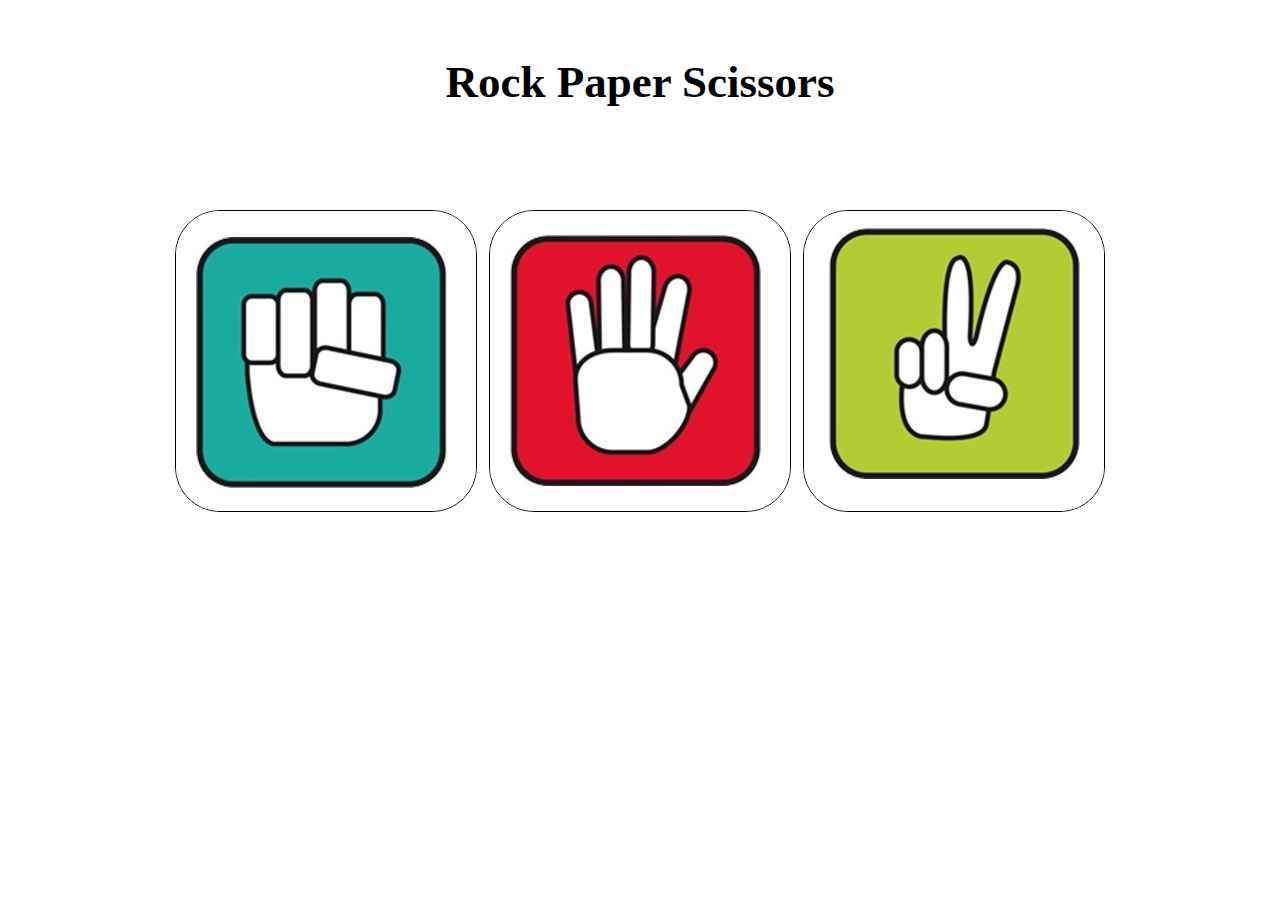
<file: index.html>
<!DOCTYPE html>
<html>

<head>
    <link rel="stylesheet" href="main.css">
</head>

<body>
    &nbsp;
    <div class="main">
        <div class="header">
            <h1 id="h1">Rock Paper Scissors</h1>
        </div>
        <br /><br /><br /><br />
        <div class="box">
            <div class="button" id="0" style="background-image:url('rock.jpg');">
            </div>
        </div>
        &nbsp;
        <div class="box">
            <div class="button" id="1" style="background-image:url('paper.jpg');">
            </div>
        </div>
        &nbsp;
        <div class="box">
            <div class="button" id="2" style="background-image:url('scissors.jpg');">
            </div>
        </div>
    </div>
    <script src="main.js"></script>
</body>

</html>
</file>
<file: main.css>
.main{
    text-align: center;
}

  .box {
        display: inline-block;
        width: 300px;
        height: 300px;
        background-color: white;
        border: 1px solid black;
        border-radius: 45px;
        overflow: hidden;
    }

    .button {
        flex: 1;
        height: 100%;
    }

.box:hover {
    -webkit-transform: scale(1.05, 1.05);
    transform: scale(1.05, 1.05);
    box-shadow: 0 5px 15px rgba(0, 0, 0, 0.8);
}
</file>
